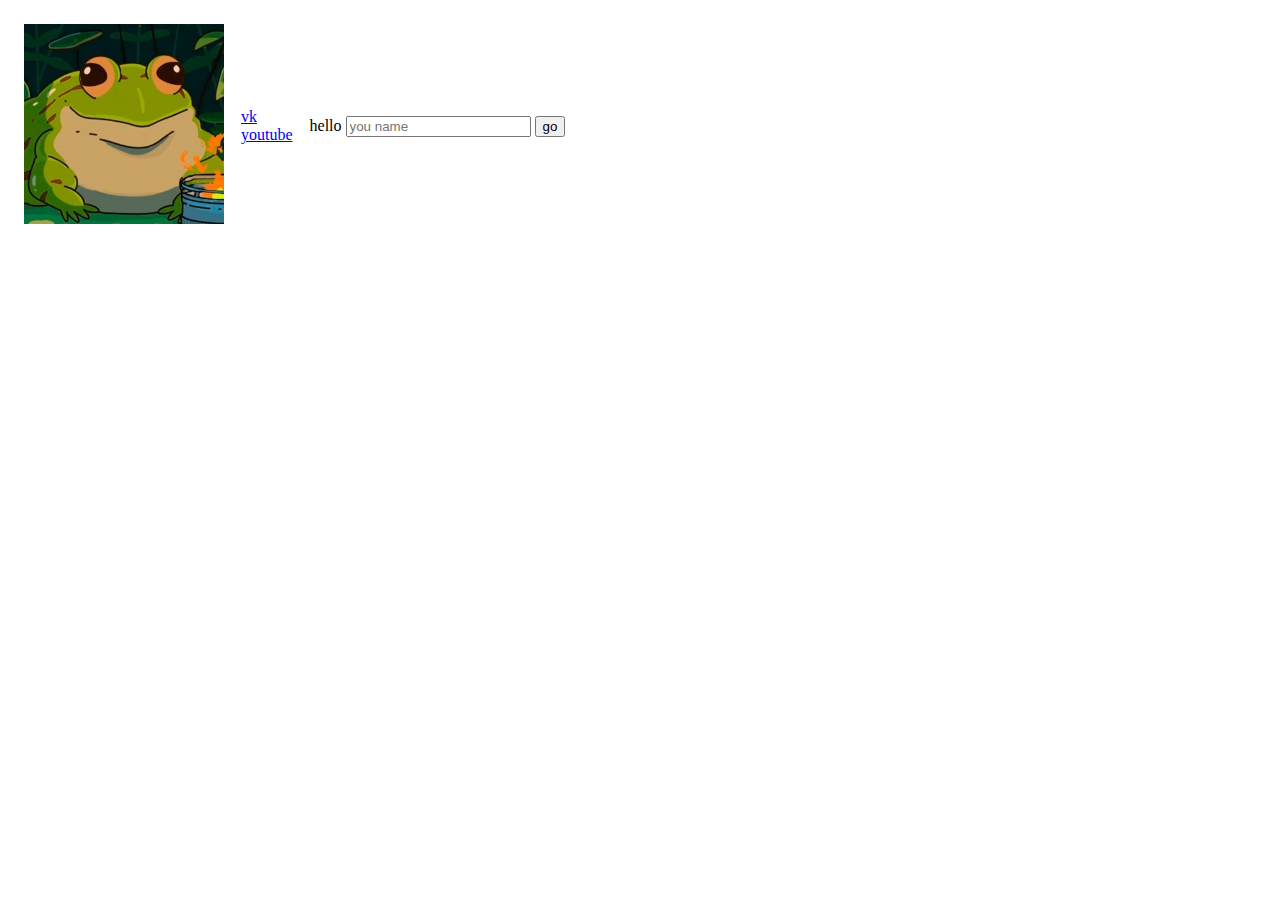
<file: index.html>
<!DOCTYPE html>
<html lang="en">
<head>
</head>
<body>
    <table cellspacing="15">
    <tr>
        <td>
        <a href="https://www.youtube.com/watch?v=techmgGVOhk&ab_channel=AestheticLofi">
            <img src="avatar.jpg" width="200" alt="avatar"/></a>
        </td>
        <td>
            <a href="https://vk.com/artemkonarev" target="_blank">vk</a>
            <br>
            <a href="page2.html" target="_blank">youtube</a>     
        </td>
        <td>
            <form action="/">
                <label for="name">hello</label>
                <input type="text" id="name"
                placeholder="you name"
                >
                <input type="submit" value="go" >
            </form>
        </td>  
    </tr>    
    </table> 

</body>
</html>
</file>
